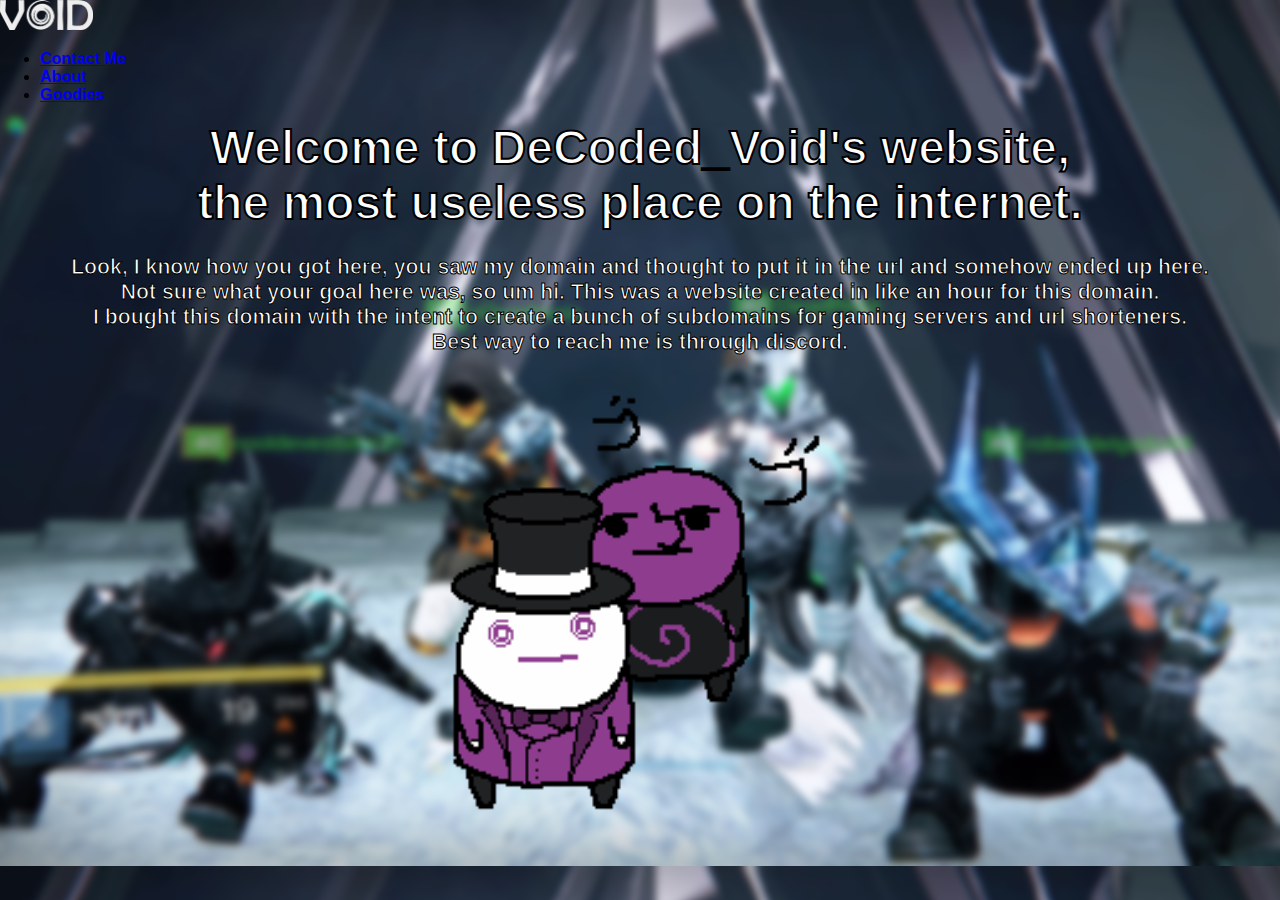
<file: index.html>
<!DOCTYPE html>
<html>

<head>
	<title>
	DeCoded_Void
	</title>
	
	<style type="text/css">
		html {
			background: url("./resources/background.png");
			background-position: center;
			background-size: cover;
			padding:0;
			margin:0;
		}
	</style>
	<link rel="icon" href="favicon.ico" type="image/x-icon" />
	<link rel="stylesheet" href="./style.css" />
	
</head>

<header>
	<img src="./resources/logo.png" alt="logo" height="30" onclick="window.location.href='http://www.decodedvoid.com'" class="logo">
       <ul class="topnav">
	   <li class="right"><a href="./pages/contactme.html">Contact Me</a></li>
       <li class="right"><a href="./pages/about.html">About</a></li>   
	   <li class="right"><a href="./pages/goodies.html">Goodies</a></li>
       </ul>
</header>

<body>
	<h1>
		Welcome to DeCoded_Void's website,
		<br>
		the most useless place on the internet.
	</h1>
	<h4>
		<br>
		Look, I know how you got here, you saw my domain and thought to put it in the url and somehow ended up here.
		<br>
		Not sure what your goal here was, so um hi. This was a website created in like an hour for this domain.
		<br>
		I bought this domain with the intent to create a bunch of subdomains for gaming servers and url shorteners.
		<br>
		Best way to reach me is through discord.
		<br>
	</h4>
	
	<p style="text-align:center;">
	<img src="./resources/index/Menacing.png" height="475" onclick="window.location.href='http://www.decodedvoid.com'">
	</p>
</body>

</html>
</file>
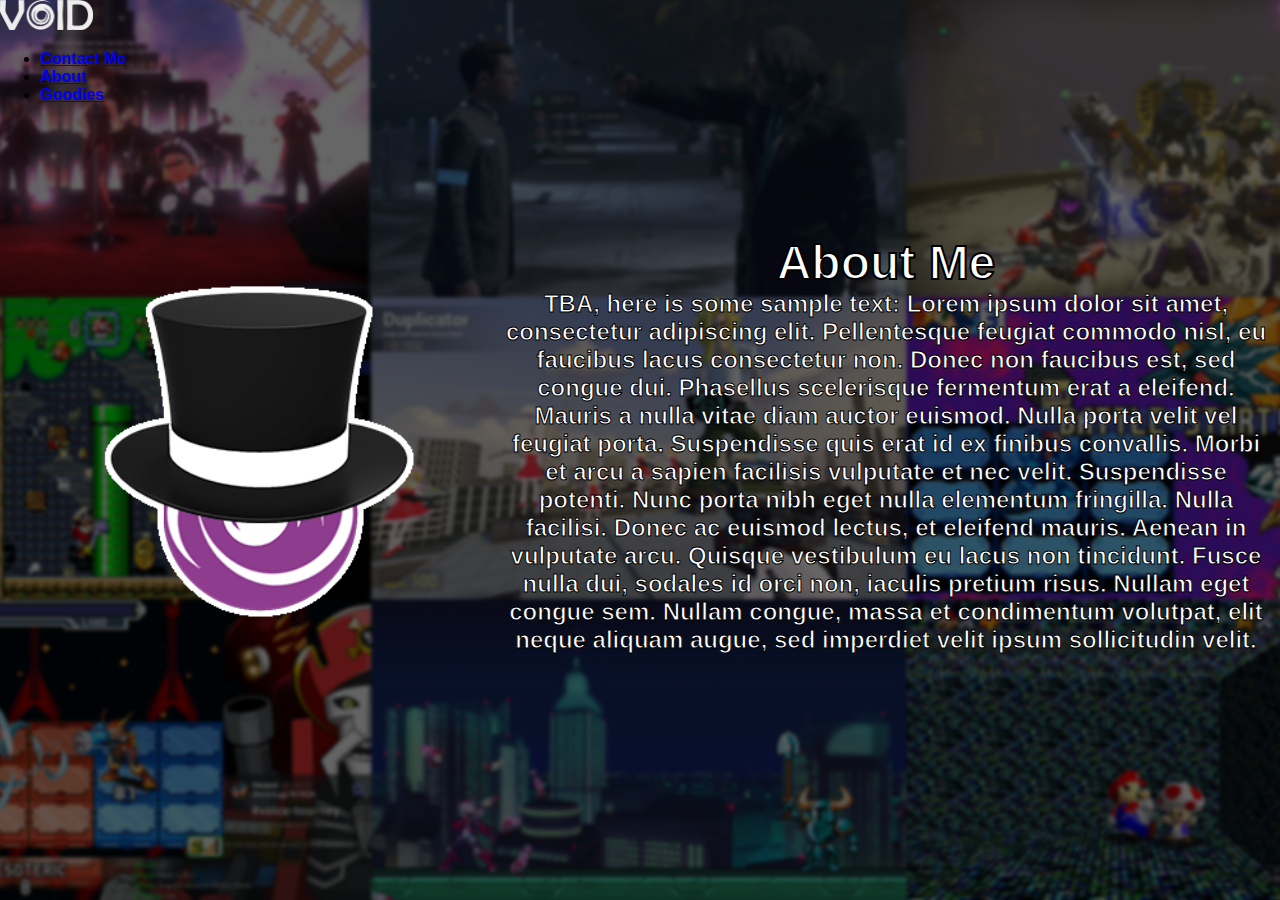
<file: pages/about.html>
<!DOCTYPE html>
<html>

<head>
	<title>
	DeCoded_Void
	</title>
	
	<style type="text/css">
		html {
			background: url("../resources/about/banner.png") no-repeat center center fixed; 
			-webkit-background-size: cover;
			-moz-background-size: cover;
			-o-background-size: cover;
			background-size: cover;
		}
		
		.row {
			top: 25%;
			position: absolute;
		}
		
		.column {
			left: 33%;
		}
		
		.column2 {
			float: right;
			width: 60%;
			padding: 10px;
		}
		
		.logogif {
			width: 30%;
			margin: 0;
			position: absolute;
			top: 50%;
			left: 20%;
			margin-right: -50%;
			transform: translate(-50%, -50%);
		}
		
		@media only screen and (max-width: 1080px) and (min-height: 721px){
			.logogif {
				width: 290px;
				top: 3%;
				left: 51%;
				transform: translate(-50%, -50%);
			}
			.column {
				left: 0%;
			}
			.column2 {
				margin-top: 100px;
				float: none;
				width: 97%;
				padding: 10px;
			}

			
		}

    </style>
	
	<link rel="stylesheet" href="../style.css" />
	
</head>

<header>
	<img src="../resources/logo.png" alt="logo" height="30" onclick="window.location.href='http://www.decodedvoid.com'" class="logo">
       <ul class="topnav">
	   <li class="right"><a href="../pages/contactme.html">Contact Me</a></li>
       <li class="right"><a href="../pages/about.html">About</a></li>   
	   <li class="right"><a href="../pages/goodies.html">Goodies</a></li>
       </ul>
</header>

<body>
	<div class="row">
		<div class = "column">
		<img src="../resources/about/void.gif" align="left" class="logogif">
	</div>
	
		<div class = "column2">
			<h1>
				About Me
			</h1>
			<h3>
			TBA, here is some sample text: Lorem ipsum dolor sit amet, consectetur adipiscing elit. Pellentesque feugiat commodo nisl, eu faucibus lacus consectetur non. Donec non faucibus est, sed congue dui. Phasellus scelerisque fermentum erat a eleifend. Mauris a nulla vitae diam auctor euismod. Nulla porta velit vel feugiat porta. Suspendisse quis erat id ex finibus convallis. Morbi et arcu a sapien facilisis vulputate et nec velit. Suspendisse potenti. Nunc porta nibh eget nulla elementum fringilla. Nulla facilisi. Donec ac euismod lectus, et eleifend mauris. Aenean in vulputate arcu. Quisque vestibulum eu lacus non tincidunt. Fusce nulla dui, sodales id orci non, iaculis pretium risus. Nullam eget congue sem. Nullam congue, massa et condimentum volutpat, elit neque aliquam augue, sed imperdiet velit ipsum sollicitudin velit.
			</h3>
		</div>
	</div>
</body>

</html>
</file>
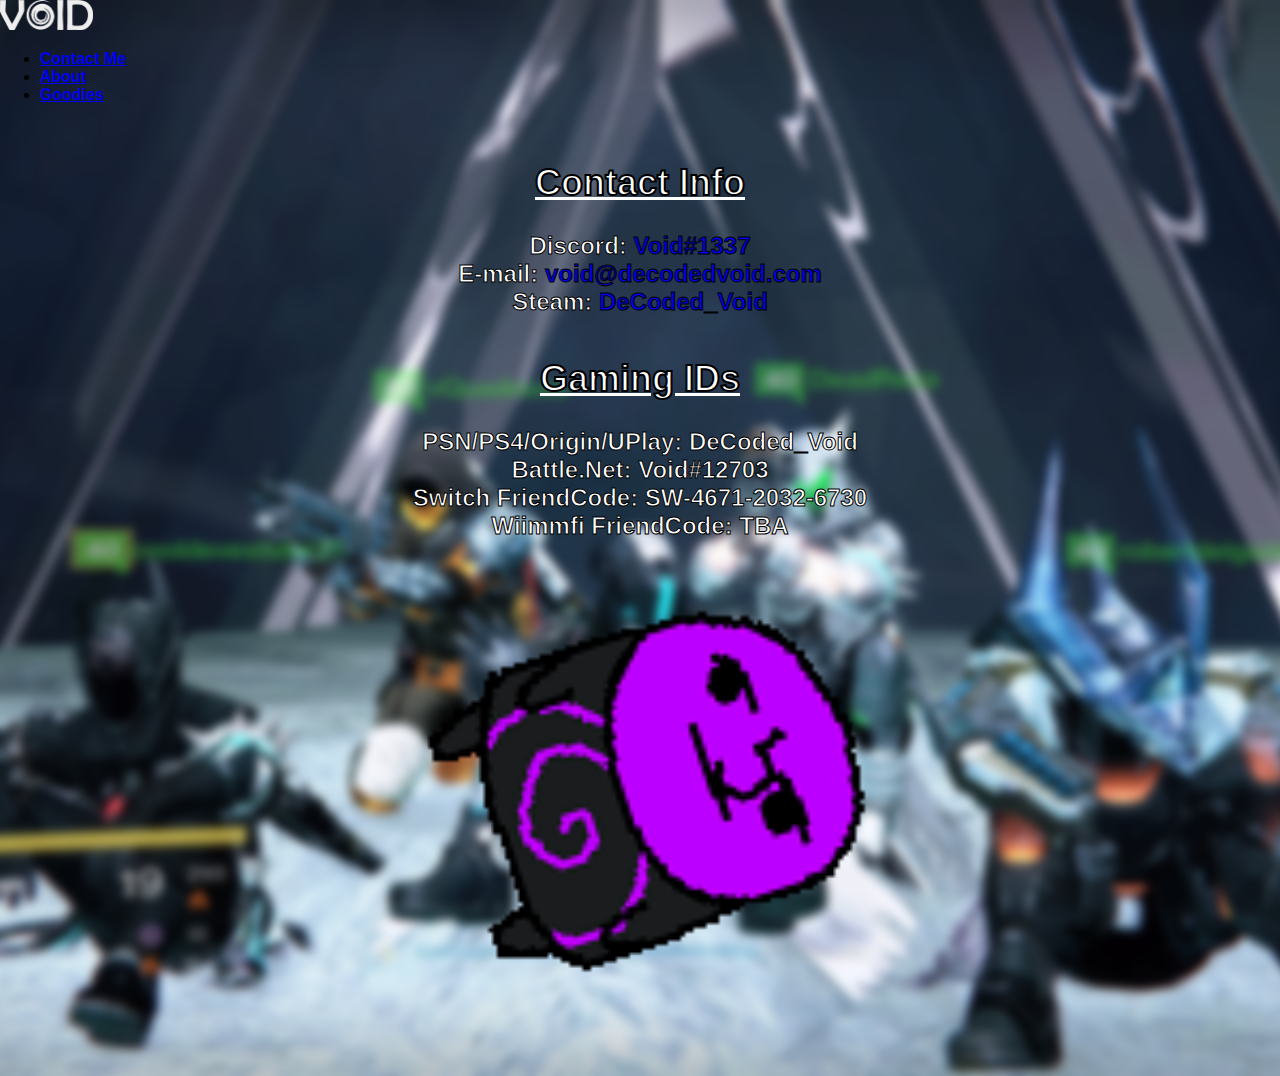
<file: pages/contactme.html>
<!DOCTYPE html>
<html>

<head>
	<title>
	DeCoded_Void - Contact Me
	</title>
	
  	<style type="text/css">
		html {
			background: url("../resources/background.png");
			background-position: center;
			background-size: cover;
			padding:0;
			margin:0;
		}
  	</style>
  	
	<link rel="icon" href="../favicon.ico" type="image/x-icon" />
	<link rel="stylesheet" href="../style.css" />
	
</head>

<header>
	<img src="../resources/logo.png" alt="logo" height="30" onclick="window.location.href='http://www.decodedvoid.com'" class="logo">
       <ul class="topnav">
	   <li class="right"><a href="../pages/contactme.html">Contact Me</a></li>
       <li class="right"><a href="../pages/about.html">About</a></li>   
	   <li class="right"><a href="../pages/goodies.html">Goodies</a></li>
       </ul>
</header>

<body>
	<h2>
		<br>
		Contact Info
	</h2>
	<h3>
		<br>
		Discord: <a style="text-decoration: none" href="http://discord.decodedvoid.com" >Void#1337</a>
		<br>
		E-mail: <a style="text-decoration: none" href="mailto:void@decodedvoid.com">void@decodedvoid.com</a>
		<br>
		Steam: <a style="text-decoration: none" href="https://steamcommunity.com/id/DeCoded_Void">DeCoded_Void</a>
		<br>
	</h3>
	
	<h2>
		<br>
		Gaming IDs
	</h2>
	<h3>
		<br>
		PSN/PS4/Origin/UPlay: DeCoded_Void
		<br>
		Battle.Net: Void#12703
		<br>
		Switch FriendCode: SW-4671-2032-6730
		<br>
		Wiimmfi FriendCode: TBA
		<br>
	</h3>
	
	<p style="text-align:center;">
	<img src="../resources/contactme/spinner.gif" height="500">
	</p>
</body>

</html>
</file>
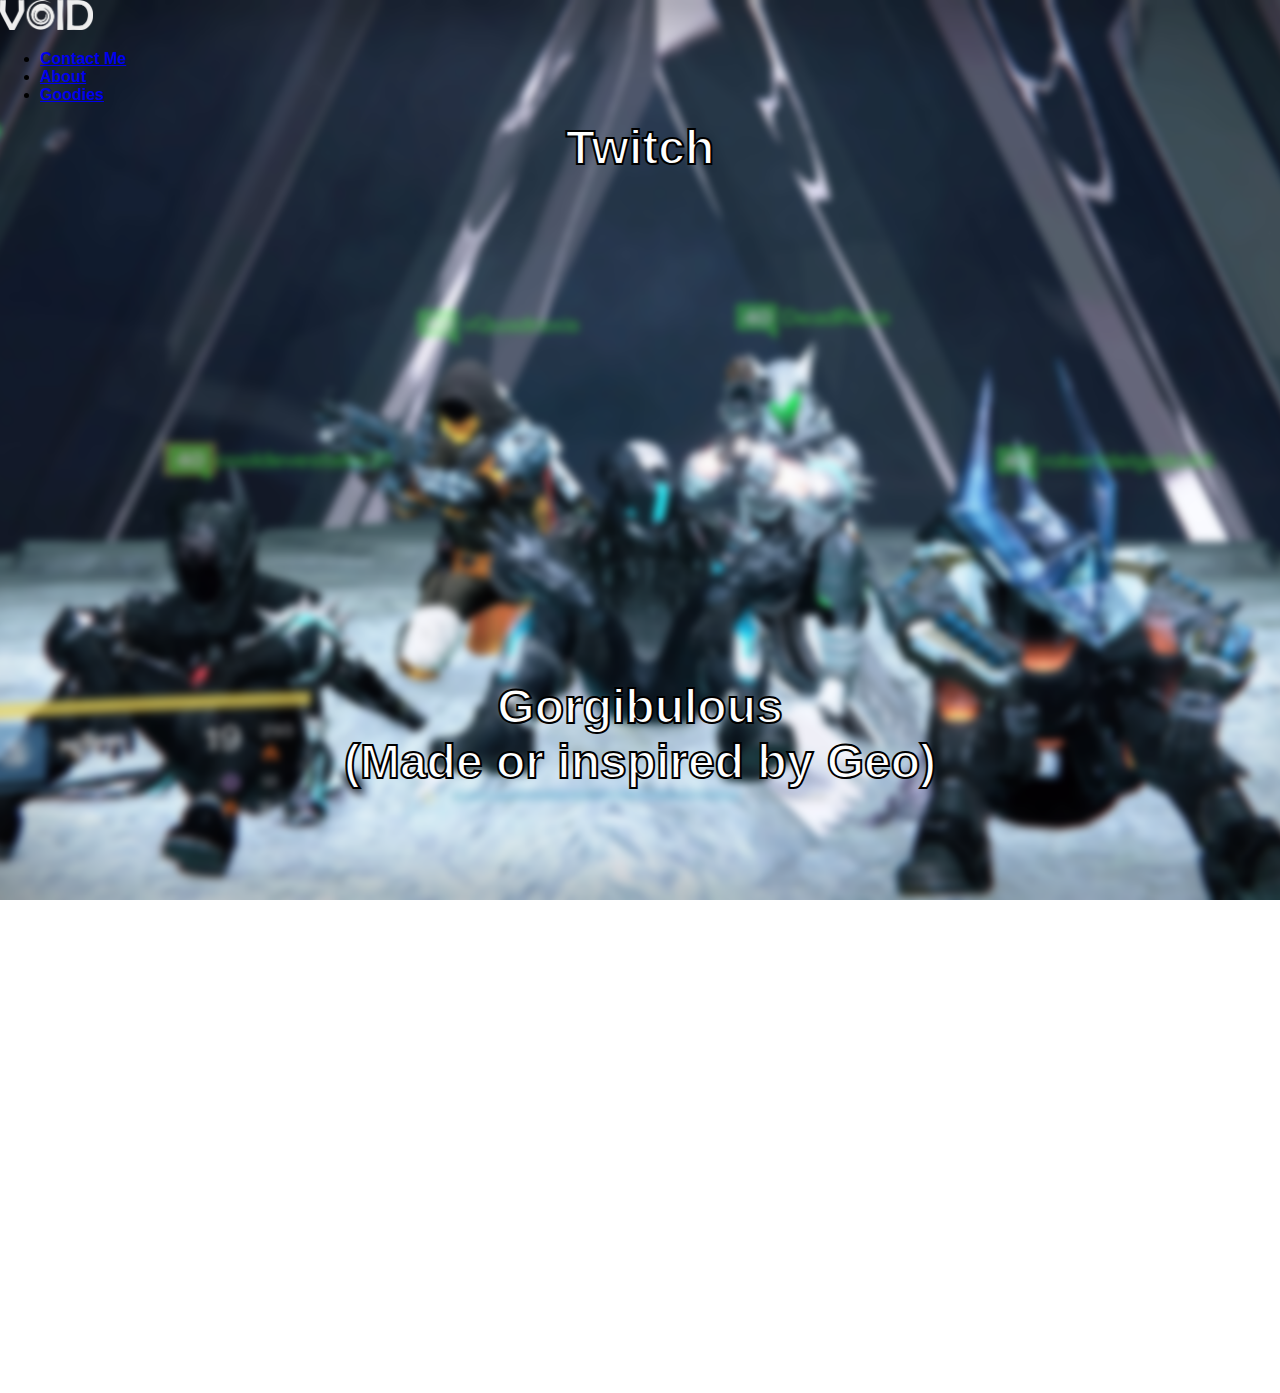
<file: pages/goodies.html>
<!DOCTYPE html>
<html>

<head>
	<title>
	DeCoded_Void
	</title>
	
	<style type="text/css">
		html {
			background: url("../resources/background.png") no-repeat center center fixed; 
			-webkit-background-size: cover;
			-moz-background-size: cover;
			-o-background-size: cover;
			background-size: cover;
		}
    	</style>
	<link rel="icon" href="../favicon.ico" type="image/x-icon" />
	<link rel="stylesheet" href="../style.css" />
	
</head>

<header>
	<img src="../resources/logo.png" alt="logo" height="30" onclick="window.location.href='http://www.decodedvoid.com'" class="logo">
	<ul class="topnav">
			<li class="right"><a href="../pages/contactme.html">Contact Me</a></li>
			<li class="right"><a href="../pages/about.html">About</a></li>   
			<li class="right"><a href="../pages/goodies.html">Goodies</a></li>
       </ul>
</header>

<body>
	<center>
	<h1>
		Twitch
	</h1>
		<iframe src="https://player.twitch.tv/?channel=decoded_void" frameborder="0" allowfullscreen="true" scrolling="no" height="500" width="900"></iframe>
		<iframe src="https://www.twitch.tv/embed/decoded_void/chat"frameborder="0" scrolling="no" height="500" width="275"></iframe>
	</center>

	<h1>
		Gorgibulous 
		<br>
		(Made or inspired by Geo)
	</h1>
		<iframe src="https://drive.google.com/embeddedfolderview?id=1jAQSr4d06boSZn8owvPe1aRZ_4eHHHMy#grid" style="width:100%; height:600px; border:0;"></iframe>
</body>

</html>
</file>
<file: style.css>
/* Navbar */
ul.navbar {
  list-style-type: none;
  margin: 0;
  padding: 0;
  overflow: hidden;
  background-color: #8e3c8e;
}
ul.navbar li a {
  display: block;
  color: white;
  text-align: center;
  padding: 25px 16px;
  text-decoration: none;
}
ul.navbar li a:hover:not(.mylogo) {
	background-color: #000001;
	}
ul.navbar li {
	float: left;
	}
ul.navbar li.right {
	float: right;
	}
ul.navbar li.left {
	/* Fix for logo */
	max-height: 68px;
	}

/* Mobile Version */
@media screen and (max-width: 1081px) {
	ul.navbar li.right,
	ul.navbar li {
		float: none;
	}
	.logo {
		height: 45px;
	}
	ul.navbar li.left{
		max-height: none;
	}
  	iframe {
		width: 100%
	}
	html{
		background: none;
		background-color: #592559;
	}
}

/* Body & Text */
body {
	font-family:Arial, Helvetica, sans-serif;  
	font-weight:600; 
	font-stretch:condensed;
	margin: 0;
}
h1{
	text-align: center;
	-webkit-text-stroke: 2px black;
	font-size:3em;
	color: #ffffff;
	margin:0
}
h2{
	text-align: center;
	-webkit-text-stroke: 2px black;
	font-size:2.25em;
	color: #ffffff;
	text-decoration: underline;
	text-decoration-color: white;
	-webkit-text-decoration-stroke: 1px black;
	margin:0
}
h3{
	text-align: center;
	-webkit-text-stroke: 1px black;
	font-size:1.5em;
	color: #ffffff;
	margin:0
}
h4{
	text-align: center;
	-webkit-text-stroke: 1px black;
	font-size:1.33em;
	color: #ffffff;
	margin:0
}
</file>
